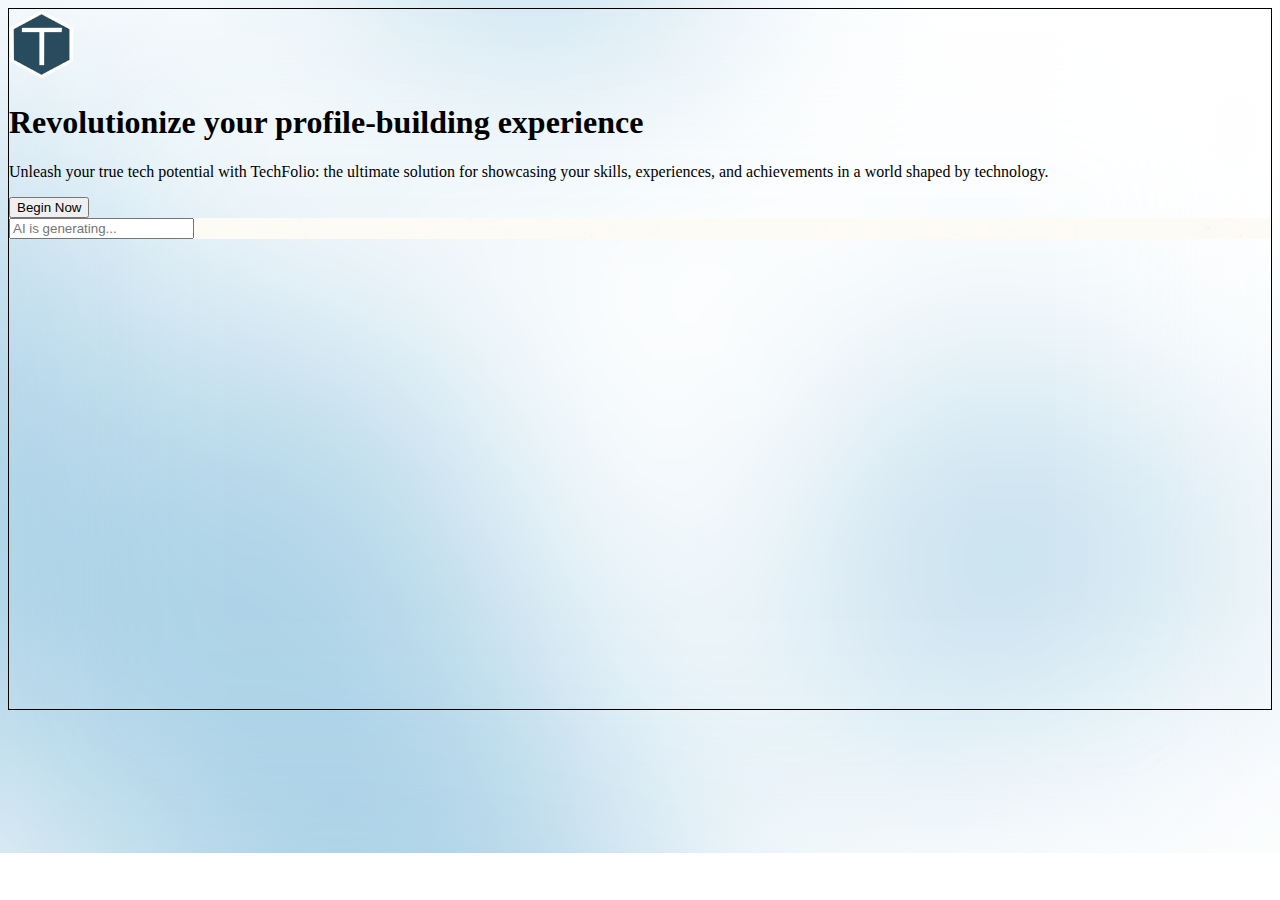
<file: index.html>
<!DOCTYPE html>
<html lang="en">
    <head>
        <meta charset="UTF-8">
        <meta http-equiv="X-UA-Compatible" content="IE=edge">
        <meta name="viewport" content="width=device-width, initial-scale=1.0">
        <title>Portfolio Website</title>
        
        <!-- Bootstrap Stylesheet -->
        <link href="https://cdn.jsdelivr.net/npm/bootstrap@5.3.0/dist/css/bootstrap.min.css" rel="stylesheet" integrity="sha384-9ndCyUaIbzAi2FUVXJi0CjmCapSmO7SnpJef0486qhLnuZ2cdeRhO02iuK6FUUVM" crossorigin="anonymous">
        
        <!-- Main Stylesheet -->
        <link rel="stylesheet" href="css/main.css">

        <!-- Montserrat Google Fonts -->
        <link rel="preconnect" href="https://fonts.googleapis.com">
        <link rel="preconnect" href="https://fonts.gstatic.com" crossorigin>
        <link href="https://fonts.googleapis.com/css2?family=Inder&family=Montserrat:wght@200;300;400;700&display=swap" rel="stylesheet">

    </head>

    <body>
        
        
        <!-- justify-content-center (center horizontal) & align-items-center (center vertical)-->

        <!-- Main Container -->
        <div class="container d-flex justify-content-center align-items-center min-vh-100">

            <div class=""></div>

            <!-- Middle Box Container -->
            <div class="row w-100 border rounded-5 p-2 bg-white shadow middle-box ">

                <!-- Left side of middle container -->
                    <div class="col-md-6 p-5 d-flex flex-column justify-content-start align-items-start middle-left-box">
                        <img src="/img/logo-1.png" alt="logo" height="70" width="65" class="mb-4" >
                        <h1 style="font-weight:700">Revolutionize your profile-building experience</h1>
                        <p> Unleash your true tech potential with TechFolio: the ultimate solution for showcasing your skills, experiences, and achievements in a world shaped by technology. </p>
                        
                        <!-- TODO Link button -->
                        <button class = "btn btn-primary align-self-start" type="submit"> Begin Now </button>

                    </div>

                <!-- Right side of middle container -->
                    <div class="col-md-6 d-flex flex-column justify-content-end align-items-start border rounded-5 p-4 middle-right-box">
                        
                        <!-- TODO Link Input -->
                        <input type="email" class="form-control" id="exampleForm" placeholder="AI is generating..." >
                    </div>

            </div>

        </div>



        <!-- Bootstrap JS -->
        <script src="https://cdn.jsdelivr.net/npm/bootstrap@5.3.0/dist/js/bootstrap.bundle.min.js" integrity="sha384-geWF76RCwLtnZ8qwWowPQNguL3RmwHVBC9FhGdlKrxdiJJigb/j/68SIy3Te4Bkz" crossorigin="anonymous"></script>
    </body>
</html>
</file>
<file: css/main.css>
:root{
    --bs-body-font-family: 'Montserrat', sans-serif;

}


body {
    background-image: url("../img/download.png");
    background-repeat: no-repeat;
    background-size: cover;
    /*background-color: #437B94;*/
    
    height: 100%;
}

.middle-box{
    
    /* TODO Change width and height to be different depending on screen size */
    min-height: 700px;


    border: 1px solid black;
    

}

.middle-left-box{
    
    color: black;

}

.middle-right-box{

    color: black;
    background-image:url("../img/ai_art.png");
    background-size: cover;
    background-color: white;
    

}
</file>
